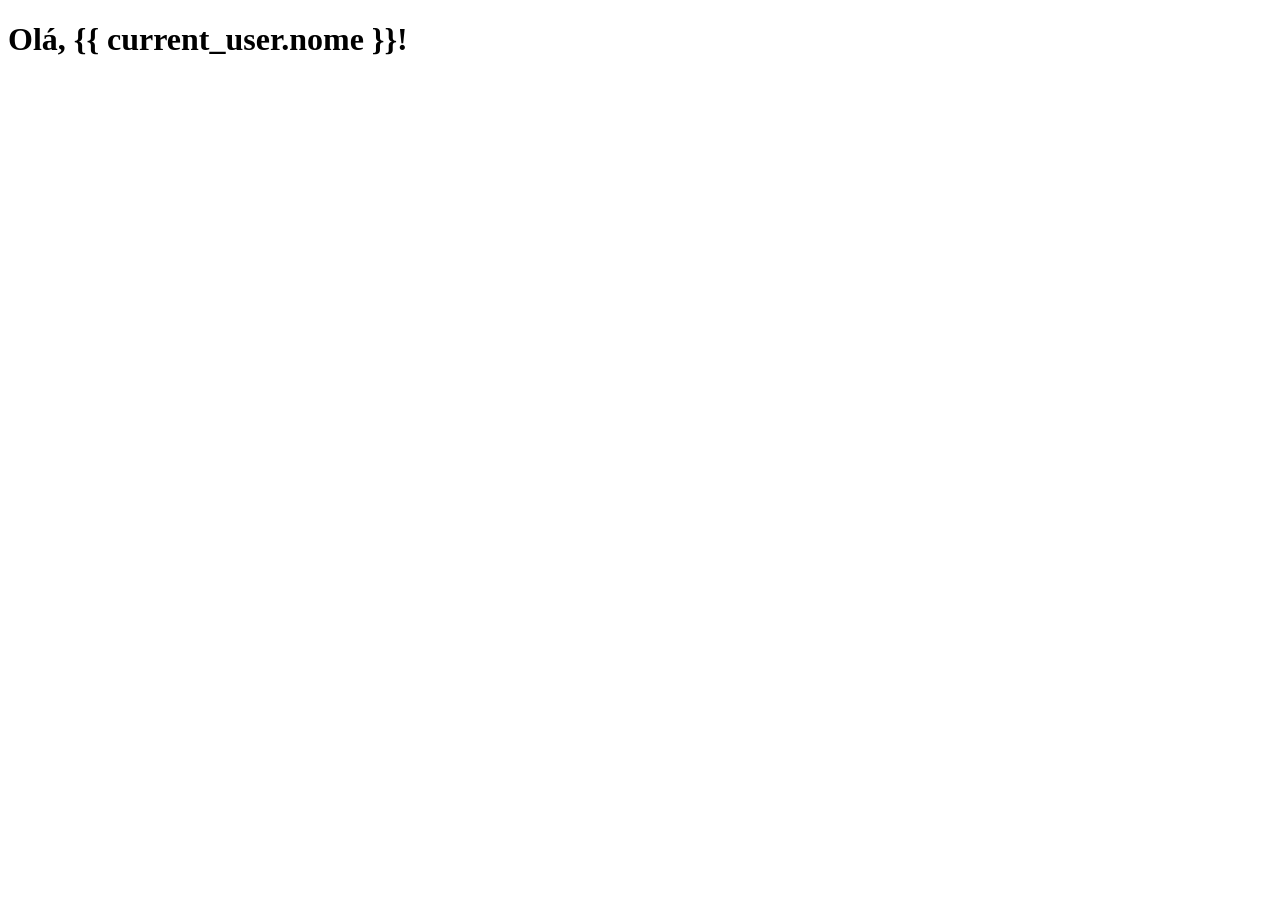
<file: templates/home.html>
<!DOCTYPE html>
<html lang="pt-BR">
<head>
    <meta charset="UTF-8">
    <meta name="viewport" content="width=device-width, initial-scale=1.0">
    <title>Home</title>
</head>
<body>
    <h1>Olá, {{ current_user.nome }}!</h1>
    
</body>
</html>
</file>
